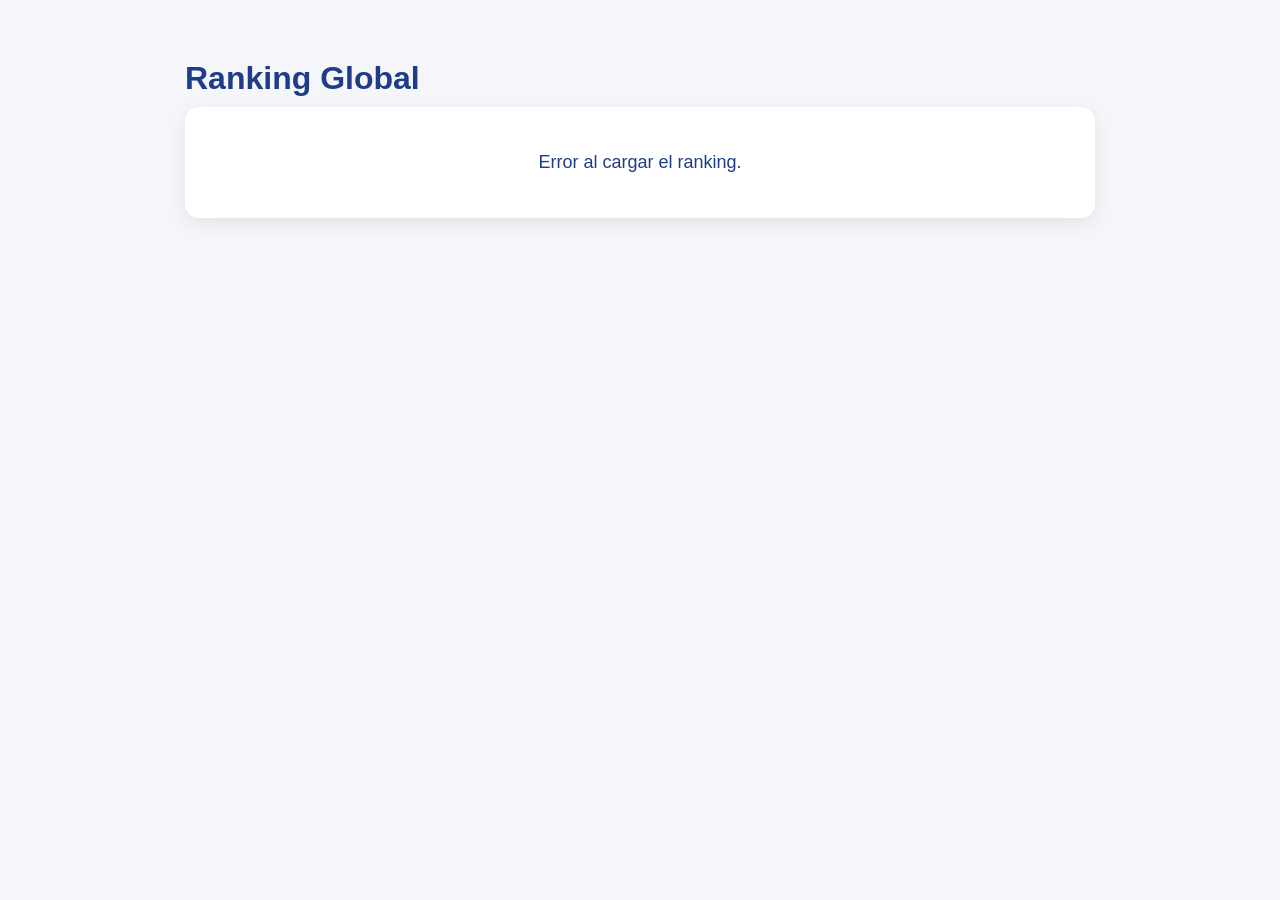
<file: Proyecto-Genshiken-Hamza-El-Khattabi/web/ranking.html>
<!DOCTYPE html>
<!--
--------------------------------------------------
Pantalla de ranking (Frontend)
--------------------------------------------------

Muestra el TOP 10 de jugadores con:
- posición
- nombre
- puntos
- tiempo

Se conecta a la API getRanking.php
-->
<html lang="es">
<head>
    <meta charset="UTF-8">
    <meta name="viewport" content="width=device-width, initial-scale=1.0">
    <title>Ranking - Genshiken</title>
    <link rel="stylesheet" href="css/juego.css">
</head>
<body>

<div class="contenedor-juego">
    <h1>Ranking Global</h1>

    <div class="caja-juego">
        <div id="estado" class="estado">Cargando ranking...</div>

        <div id="ranking-contenido" style="display:none;">
            <table class="tabla-ranking" id="tabla-ranking">
                <thead>
                    <tr>
                        <th>Posición</th>
                        <th>Jugador</th>
                        <th>Puntos</th>
                        <th>Tiempo</th>
                    </tr>
                </thead>
                <tbody id="ranking-body"></tbody>
            </table>

            <div class="acciones-juego">
                <button onclick="window.location.href='juego.html'" class="btn-siguiente">
                    Volver al juego
                </button>
            </div>
        </div>
    </div>
</div>

<script src="js/ranking.js"></script>
</body>
</html>
</file>
<file: Proyecto-Genshiken-Hamza-El-Khattabi/web/css/juego.css>
/*
--------------------------------------------------
Estilos del juego y ranking (Frontend)
--------------------------------------------------
*/

* {
    box-sizing: border-box;
    margin: 0;
    padding: 0;
    font-family: Arial, sans-serif;
}

body {
    background: #f4f6f9;
    color: #222;
}

.contenedor-juego {
    max-width: 950px;
    margin: 40px auto;
    padding: 20px;
}

.contenedor-juego h1 {
    color: #1f3c88;
    margin-bottom: 10px;
}

.info-superior {
    margin-bottom: 20px;
}

#jugador-texto,
#puntos-texto,
#tiempo-texto,
#fallos-texto {
    font-weight: bold;
    color: #1f3c88;
    font-size: 18px;
    margin-bottom: 4px;
}

.caja-juego {
    background: white;
    border-radius: 14px;
    box-shadow: 0 6px 18px rgba(0,0,0,0.08);
    padding: 25px;
}

.pantalla-inicio {
    max-width: 680px;
    margin: 0 auto;
}

.bloque-inicio {
    text-align: center;
}

.bloque-inicio h2 {
    color: #1f3c88;
    margin-bottom: 10px;
    font-size: 28px;
}

.texto-inicio {
    color: #555;
    font-size: 17px;
    margin-bottom: 24px;
}

.campo-inicio {
    max-width: 420px;
    margin: 0 auto 16px auto;
    text-align: left;
}

.campo-inicio label {
    display: block;
    margin-bottom: 8px;
    font-weight: bold;
    color: #1f3c88;
}

.campo-inicio input {
    width: 100%;
    padding: 14px;
    border: 1px solid #cfd8e3;
    border-radius: 10px;
    font-size: 16px;
    outline: none;
}

.campo-inicio input:focus {
    border-color: #1f3c88;
    box-shadow: 0 0 0 3px rgba(31, 60, 136, 0.08);
}

.error-inicio {
    max-width: 420px;
    margin: 0 auto 12px auto;
    background: #f8d7da;
    color: #721c24;
    border: 1px solid #dc3545;
    border-radius: 10px;
    padding: 12px 14px;
    text-align: left;
}

.estado {
    font-size: 18px;
    color: #1f3c88;
    text-align: center;
    padding: 20px 0;
}

.estado-final h2 {
    margin-bottom: 12px;
    font-size: 22px;
}

.estado-final p {
    margin-bottom: 8px;
    font-size: 18px;
}

.mensaje-top {
    color: #b8860b;
    font-weight: bold;
    font-size: 20px;
    margin-top: 10px;
    margin-bottom: 18px;
}

.mensaje-error-final {
    color: #b00020;
    font-weight: bold;
    margin-top: 8px;
}

.cabecera-pregunta {
    display: flex;
    justify-content: space-between;
    align-items: center;
    gap: 10px;
    flex-wrap: wrap;
    margin-bottom: 20px;
}

.nivel {
    display: inline-block;
    background: #1f3c88;
    color: white;
    padding: 8px 14px;
    border-radius: 8px;
    font-size: 14px;
}

.contador {
    color: #666;
    font-weight: bold;
}

#pregunta-texto {
    margin-bottom: 20px;
    color: #222;
    line-height: 1.4;
    font-size: 24px;
}

.imagen-pregunta-box {
    margin-bottom: 25px;
}

#pregunta-imagen {
    max-width: 100%;
    width: 320px;
    border-radius: 12px;
    border: 1px solid #ddd;
    display: none;
    background: #fff;
    margin-bottom: 20px;
}

.respuestas-box {
    display: grid;
    gap: 12px;
}

.respuesta-btn {
    background: #eef2f7;
    border: 1px solid #d9e0ea;
    border-radius: 10px;
    padding: 14px;
    text-align: left;
    cursor: pointer;
    font-size: 15px;
    transition: 0.2s;
    width: 100%;
}

.respuesta-btn:hover {
    background: #dfe8f5;
}

.respuesta-btn:disabled {
    cursor: default;
}

.respuesta-correcta {
    background: #d4edda !important;
    border-color: #28a745 !important;
    color: #155724;
    font-weight: bold;
}

.respuesta-incorrecta {
    background: #f8d7da !important;
    border-color: #dc3545 !important;
    color: #721c24;
    font-weight: bold;
}

.resultado {
    margin-top: 20px;
    font-size: 18px;
    font-weight: bold;
    min-height: 24px;
}

.acciones-juego {
    margin-top: 15px;
}

.btn-siguiente {
    background: #1f3c88;
    color: white;
    border: none;
    padding: 12px 18px;
    border-radius: 8px;
    cursor: pointer;
    font-size: 15px;
}

.btn-siguiente:hover {
    background: #162d66;
}

/* ------------------------- */
/* TABLA RANKING FRONTEND */
/* ------------------------- */

.tabla-ranking {
    width: 100%;
    border-collapse: collapse;
    margin-top: 10px;
}

.tabla-ranking th {
    background: #1f3c88;
    color: white;
    padding: 12px;
    text-align: left;
}

.tabla-ranking td {
    padding: 12px;
    border-bottom: 1px solid #ddd;
}

.tabla-ranking tr:hover {
    background: #f8f9fa;
}

@media (max-width: 768px) {
    .contenedor-juego {
        margin: 20px auto;
        padding: 14px;
    }

    .caja-juego {
        padding: 18px;
    }

    #pregunta-texto {
        font-size: 20px;
    }

    .tabla-ranking {
        display: block;
        overflow-x: auto;
    }
}
</file>
